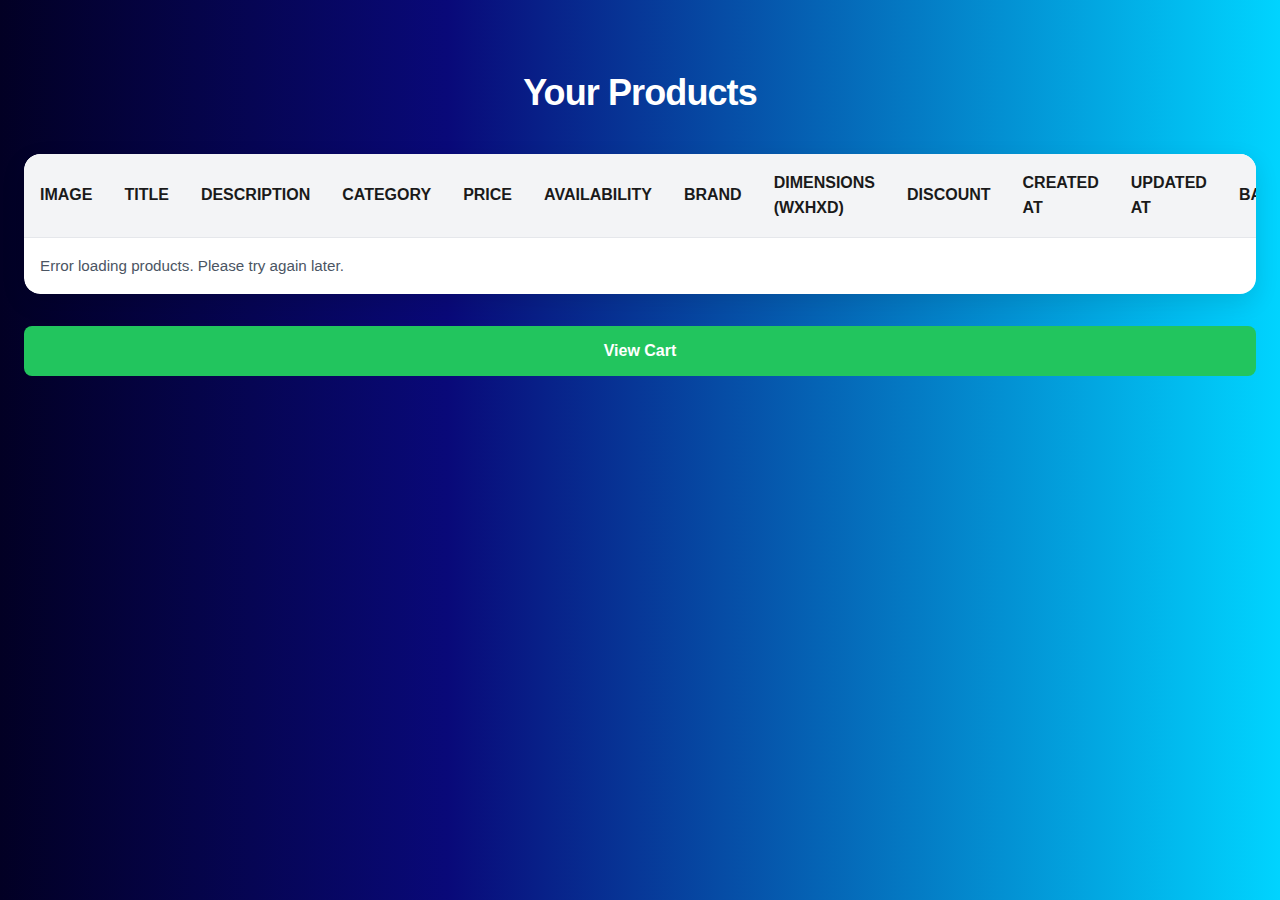
<file: index.html>
<!DOCTYPE html>
<html lang="en">
  <head>
    <meta charset="UTF-8" />
    <meta name="viewport" content="width=device-width, initial-scale=1.0" />
    <link rel="stylesheet" href="index.css" />
    <script src="index.js" defer></script>
    <title>PRODUCT PAGE</title>
  </head>
  <body>
    <main class="products">
      <h1 class="heading">Your Products</h1>
      <section class="container" id="cart-container">
        <div class="table-wrapper">
          <table class="cart-table">
            <thead>
              <tr class="cart-table-tr">
                <th>Image</th>
                <th>Title</th>
                <th>Description</th>
                <th>Category</th>
                <th>Price</th>
                <th>Availability</th>
                <th>Brand</th>
                <th>Dimensions (WxHxD)</th>
                <th>Discount</th>
                <th>Created At</th>
                <th>Updated At</th>
                <th>Barcode</th>
                <th>Min Order</th>
                <th>Rating</th>
                <th>Return Policy</th>
                <th>Review</th>
                <th>Shipping</th>
                <th>SKU</th>
                <th>Stock</th>
                <th>Tags</th>
                <th>Warranty</th>
                <th>Weight</th>
                <th>Action</th>
              </tr>
            </thead>
            <tbody id="cart-table-body"></tbody>
          </table>
        </div>
      </section>
      <a href="index2.html" class="view-cart">View Cart</a>
    </main>
  </body>
</html>
</file>
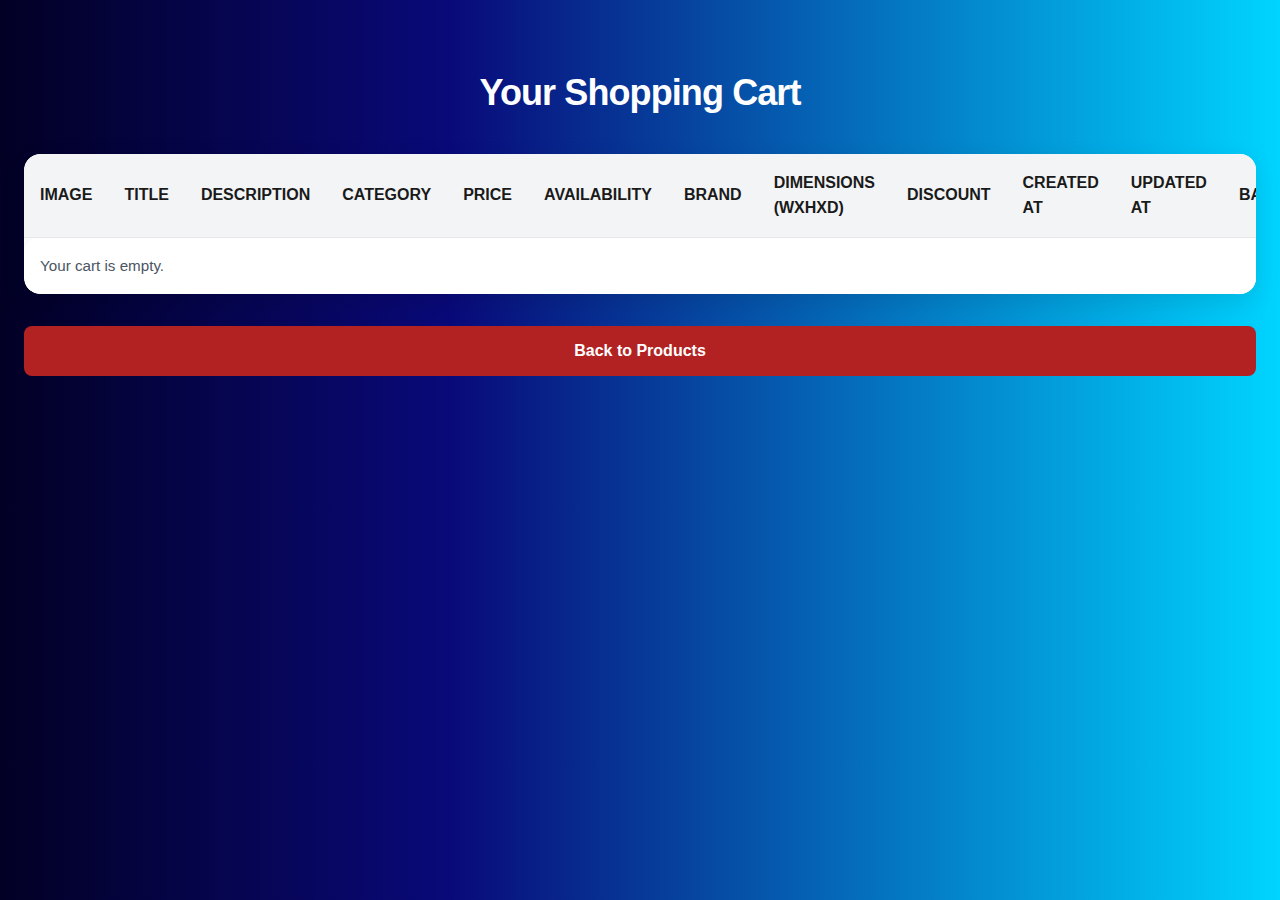
<file: index2.html>
<!DOCTYPE html>
<html lang="en">
  <head>
    <meta charset="UTF-8" />
    <meta name="viewport" content="width=device-width, initial-scale=1.0" />
    <link rel="stylesheet" href="index2.css" />
    <script src="index2.js" defer></script>
    <title>Your Shopping Cart</title>
  </head>
  <body>
    <main class="products">
      <h1 class="heading">Your Shopping Cart</h1>
      <section class="container" id="cart-container">
        <div class="table-wrapper">
          <table class="cart-table">
            <thead>
              <tr class="cart-table-tr">
                <th>Image</th>
                <th>Title</th>
                <th>Description</th>
                <th>Category</th>
                <th>Price</th>
                <th>Availability</th>
                <th>Brand</th>
                <th>Dimensions (WxHxD)</th>
                <th>Discount</th>
                <th>Created At</th>
                <th>Updated At</th>
                <th>Barcode</th>
                <th>Min Order</th>
                <th>Rating</th>
                <th>Return Policy</th>
                <th>Review</th>
                <th>Shipping</th>
                <th>SKU</th>
                <th>Stock</th>
                <th>Tags</th>
                <th>Warranty</th>
                <th>Weight</th>
                <th>Action</th>
              </tr>
            </thead>
            <tbody id="cart-table-body"></tbody>
          </table>
        </div>
      </section>
      <div class="cart-summary">
        <h2>Cart Summary</h2>
        <div class="total">$0.00</div>
        <button class="checkout">Proceed to Checkout</button>
      </div>
      <div class="checkout-success" style="display: none">
        <div class="success-message">
          <h2>You have checked out successfully!</h2>
          <button class="back-to-cart">Back to Cart</button>
        </div>
      </div>
      <a href="index.html" class="back-to-products">Back to Products</a>
    </main>
  </body>
</html>
</file>
<file: index.css>
* {
  margin: 0;
  padding: 0;
  box-sizing: border-box;
}

body {
  font-family: "Inter", -apple-system, BlinkMacSystemFont, "Segoe UI", Roboto,
    sans-serif;
  background: #020024;
  background: linear-gradient(
    90deg,
    rgba(2, 0, 36, 1) 0%,
    rgba(9, 9, 121, 1) 35%,
    rgba(0, 212, 255, 1) 100%
  );
  color: #2d2d2d;
  line-height: 1.6;
  min-height: 100vh;
  display: flex;
  flex-direction: column;
  align-items: center;
}

.products {
  padding: 4rem 1.5rem;
  max-width: 1400px;
  margin: 0 auto;
  width: 100%;
}

.heading {
  color: #fff;
  text-align: center;
  font-size: 2.25rem;
  font-weight: 700;
  margin-bottom: 2rem;
  letter-spacing: -0.025em;
}

.table-wrapper {
  overflow-x: auto;
  border-radius: 16px;
  box-shadow: 0 8px 24px rgba(0, 0, 0, 0.1);
}

.cart-table {
  width: 100%;
  border-collapse: collapse;
  background: #fff;
  border-radius: 16px;
  overflow: hidden;
  min-width: 1000px;
}

.cart-table th,
.cart-table td {
  padding: 1rem;
  text-align: left;
  font-size: 0.95rem;
  color: #4b5563;
  border-bottom: 1px solid #e5e7eb;
}

.cart-table th {
  background: #f3f4f6;
  font-weight: 600;
  color: #1a1a1a;
  font-size: 1rem;
  text-transform: uppercase;
  position: sticky;
  top: 0;
  z-index: 10;
}

.cart-table tr:last-child td {
  border-bottom: none;
}

.list-title {
  font-size: 1.25rem;
  font-weight: 600;
  color: #1a1a1a;
}

.list-description {
  font-size: 0.9rem;
  color: #6b7280;
  max-width: 200px;
  white-space: nowrap;
  overflow: hidden;
  text-overflow: ellipsis;
}

.list-category {
  font-weight: 600;
  color: #22c55e;
}

.list-price {
  font-weight: 600;
  color: #22c55e;
}

.list-rating {
  font-weight: 600;
  color: #d69e2e;
}

.list-DP {
  font-weight: 600;
  color: #e53e3e;
}

.list-stock.low {
  font-weight: 600;
  color: #e53e3e;
}

.list-img img {
  height: 50px;
  width: 50px;
  object-fit: cover;
  border-radius: 8px;
  border: 1px solid #e5e7eb;
  transition: transform 0.3s ease;
}

.list-img img:hover {
  transform: scale(1.05);
}

.add-to-cart {
  display: inline-flex;
  align-items: center;
  justify-content: center;
  background: firebrick;
  color: #fff;
  padding: 0.5rem 1rem;
  border-radius: 8px;
  border: none;
  font-weight: 600;
  font-size: 0.9rem;
  cursor: pointer;
  transition: all 0.3s ease;
}

.add-to-cart:hover,
.add-to-cart:focus {
  background: #fff;
  color: firebrick;
  transform: translateY(-3px);
  outline: none;
}

.add-to-cart:focus {
  box-shadow: 0 0 0 3px rgba(178, 34, 34, 0.3);
}

.view-cart {
  display: block;
  text-align: center;
  margin: 2rem auto;
  padding: 0.75rem 1.5rem;
  background: #22c55e;
  color: #fff;
  text-decoration: none;
  border-radius: 8px;
  font-size: 1rem;
  font-weight: 600;
  transition: all 0.3s ease;
}

.view-cart:hover,
.view-cart:focus {
  background: #fff;
  color: #22c55e;
  transform: translateY(-3px);
  outline: none;
}

.view-cart:focus {
  box-shadow: 0 0 0 3px rgba(34, 197, 94, 0.3);
}
</file>
<file: index2.css>
* {
  margin: 0;
  padding: 0;
  box-sizing: border-box;
}

body {
  font-family: "Inter", -apple-system, BlinkMacSystemFont, "Segoe UI", Roboto,
    sans-serif;
  background: #020024;
  background: linear-gradient(
    90deg,
    rgba(2, 0, 36, 1) 0%,
    rgba(9, 9, 121, 1) 35%,
    rgba(0, 212, 255, 1) 100%
  );
  color: #2d2d2d;
  line-height: 1.6;
  min-height: 100vh;
  display: flex;
  flex-direction: column;
  align-items: center;
}

.products {
  padding: 4rem 1.5rem;
  max-width: 1400px;
  margin: 0 auto;
  width: 100%;
}

.heading {
  color: #fff;
  text-align: center;
  font-size: 2.25rem;
  font-weight: 700;
  margin-bottom: 2rem;
  letter-spacing: -0.025em;
}

.table-wrapper {
  overflow-x: auto;
  border-radius: 16px;
  box-shadow: 0 8px 24px rgba(0, 0, 0, 0.1);
}

.cart-table {
  width: 100%;
  border-collapse: collapse;
  background: #fff;
  border-radius: 16px;
  overflow: hidden;
  min-width: 1000px;
}

.cart-table th,
.cart-table td {
  padding: 1rem;
  text-align: left;
  font-size: 0.95rem;
  color: #4b5563;
  border-bottom: 1px solid #e5e7eb;
}

.cart-table th {
  background: #f3f4f6;
  font-weight: 600;
  color: #1a1a1a;
  font-size: 1rem;
  text-transform: uppercase;
  position: sticky;
  top: 0;
  z-index: 10;
}

.cart-table tr:last-child td {
  border-bottom: none;
}

.list-title {
  font-size: 1.25rem;
  font-weight: 600;
  color: #1a1a1a;
}

.list-description {
  font-size: 0.9rem;
  color: #6b7280;
  max-width: 200px;
  white-space: nowrap;
  overflow: hidden;
  text-overflow: ellipsis;
}

.list-category {
  font-weight: 600;
  color: #22c55e;
}

.list-price {
  font-weight: 600;
  color: #22c55e;
}

.list-rating {
  font-weight: 600;
  color: #d69e2e;
}

.list-DP {
  font-weight: 600;
  color: #e53e3e;
}

.list-stock.low {
  font-weight: 600;
  color: #e53e3e;
}

.list-img img {
  height: 50px;
  width: 50px;
  object-fit: cover;
  border-radius: 8px;
  border: 1px solid #e5e7eb;
  transition: transform 0.3s ease;
}

.list-img img:hover {
  transform: scale(1.05);
}

.quantity-controls {
  display: flex;
  align-items: center;
  gap: 0.5rem;
}

.quantity-controls button {
  background: #f3f4f6;
  border: none;
  padding: 0.5rem 0.75rem;
  border-radius: 8px;
  font-size: 0.9rem;
  cursor: pointer;
  transition: background 0.2s ease;
}

.quantity-controls button:hover {
  background: #e5e7eb;
}

.quantity-controls span {
  font-size: 0.9rem;
  font-weight: 600;
  min-width: 2rem;
  text-align: center;
}

.remove-from-cart {
  display: inline-flex;
  align-items: center;
  justify-content: center;
  background: red;
  color: #fff;
  padding: 0.5rem 1rem;
  border-radius: 8px;
  border: none;
  font-weight: 600;
  font-size: 0.9rem;
  cursor: pointer;
  transition: all 0.3s ease;
}

.remove-from-cart:hover,
.remove-from-cart:focus {
  background: #fff;
  color: red;
  transform: translateY(-3px);
  outline: none;
}

.remove-from-cart:focus {
  box-shadow: 0 0 0 3px rgba(255, 0, 0, 0.3);
}

.cart-summary {
  background: #fff;
  border-radius: 16px;
  padding: 2rem;
  margin-top: 2rem;
  text-align: center;
  box-shadow: 0 8px 24px rgba(0, 0, 0, 0.1);
}

.cart-summary h2 {
  font-size: 1.5rem;
  font-weight: 600;
  margin-bottom: 1rem;
  color: #1a1a1a;
}

.cart-summary .total {
  font-size: 1.75rem;
  font-weight: 700;
  color: #22c55e;
  margin-bottom: 1.5rem;
}

.checkout {
  display: inline-flex;
  align-items: center;
  justify-content: center;
  background: #22c55e;
  color: #fff;
  padding: 0.75rem 1.5rem;
  border-radius: 8px;
  border: none;
  font-weight: 600;
  font-size: 1rem;
  cursor: pointer;
  transition: all 0.3s ease;
}

.checkout:hover,
.checkout:focus {
  background: #fff;
  color: #22c55e;
  transform: translateY(-3px);
  outline: none;
}

.checkout:focus {
  box-shadow: 0 0 0 3px rgba(34, 197, 94, 0.3);
}

.empty-cart {
  text-align: center;
  font-size: 1.25rem;
  color: #6b7280;
  padding: 2rem;
  background: #fff;
  border-radius: 16px;
  box-shadow: 0 8px 24px rgba(0, 0, 0, 0.1);
  margin-top: 2rem;
}

.back-to-products {
  display: block;
  text-align: center;
  margin: 2rem auto;
  padding: 0.75rem 1.5rem;
  background: firebrick;
  color: #fff;
  text-decoration: none;
  border-radius: 8px;
  font-size: 1rem;
  font-weight: 600;
  transition: all 0.3s ease;
}

.back-to-products:hover,
.back-to-products:focus {
  background: #fff;
  color: firebrick;
  transform: translateY(-3px);
  outline: none;
}

.back-to-products:focus {
  box-shadow: 0 0 0 3px rgba(178, 34, 34, 0.3);
}

.checkout-success {
  display: none;
  position: fixed;
  top: 0;
  left: 0;
  width: 100%;
  height: 100%;
  background: rgba(0, 0, 0, 0.5);
  display: flex;
  justify-content: center;
  align-items: center;
  z-index: 1000;
}

.success-message {
  background: #fff;
  border-radius: 16px;
  padding: 2rem;
  text-align: center;
  box-shadow: 0 8px 24px rgba(0, 0, 0, 0.2);
  max-width: 400px;
  width: 90%;
}

.success-message h2 {
  font-size: 1.5rem;
  font-weight: 600;
  color: #1a1a1a;
  margin-bottom: 1.5rem;
}

.back-to-cart {
  display: inline-flex;
  align-items: center;
  justify-content: center;
  background: #22c55e;
  color: #fff;
  padding: 0.75rem 1.5rem;
  border-radius: 8px;
  border: none;
  font-weight: 600;
  font-size: 1rem;
  cursor: pointer;
  transition: all 0.3s ease;
}

.back-to-cart:hover,
.back-to-cart:focus {
  background: #fff;
  color: #22c55e;
  transform: translateY(-3px);
  outline: none;
}

.back-to-cart:focus {
  box-shadow: 0 0 0 3px rgba(34, 197, 94, 0.3);
}
</file>
